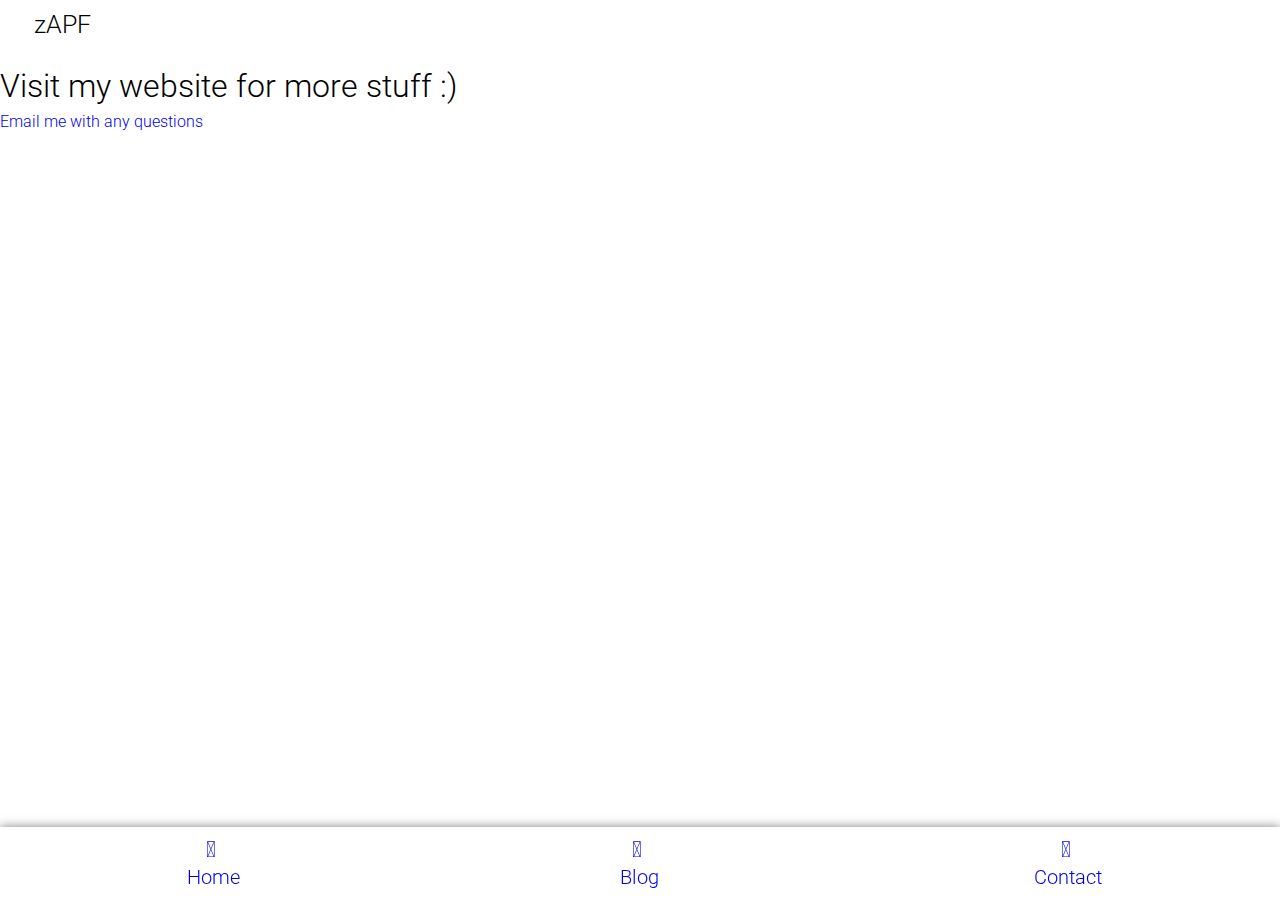
<file: contact.html>
<!DOCTYPE html>
<html>
    <head>
        <meta charset="utf-8" />
        <meta name="format-detection" content="telephone=no" />
        <meta name="viewport" content="user-scalable=no, initial-scale=1, maximum-scale=1, minimum-scale=1, width=device-width, height=device-height" />
        <link rel="stylesheet" type="text/css" href="css/jqm.css" />
        <link rel="stylesheet" type="text/css" href="css/index.css" />
        <title>Contact</title>
    </head>
    <body>
    
		<div id="contact-page" data-role="page">
			<div data-role="header">
				<h1><i class="icon-home"></i> zAPF</h1>
			</div><!-- /#header -->
			
			<div id="contact-content" data-role="content">
				
				
				<h1>Visit my website for more stuff :)</h1>
				<a href="mailto:alex@bachuk.com">Email me with any questions</a>


				
			</div><!-- /#home-page -->
			
			<div id="footer" data-role="footer" data-position="fixed">
				<div data-role="navbar" data-iconpos="top">
					<ul>
						<li><a data-icon="home" href="index.html">Home</a></li>
						<li><a data-icon="home" href="blog.html">Blog</a></li>
						<li><a data-icon="home" class="ui-btn-active" href="contact.html">Contact</a></li>
					</ul>
				</div><!-- /navbar -->
			</div><!-- /#footer -->
        </div><!-- /#page -->
        <script type="text/javascript" src="js/libs/jquery.js"></script>
        <script type="text/javascript" src="js/libs/jqm.js"></script>
        <script type="text/javascript" src="js/libs/handlebars.js"></script>
        <script type="text/javascript" src="js/index.js"></script>
        <script type="text/javascript">
            app.single();
        </script>
    </body>
</html>
</file>
<file: css/index.css>
@import url("http://fonts.googleapis.com/css?family=Roboto:400,100,300,500,700");

a {
	text-decoration: none;
}

.ui-page {
	font-family: "Roboto", sans-serif;
	font-weight: 300;
}

.ui-content {
	padding: 0px;
}

.ui-content .ui-listview-inset, .ui-panel-inner .ui-listview-inset,.ui-content .ui-listview, .ui-panel-inner .ui-listview {
	margin: 0;
}

.ui-header {
	z-index: 9999;
	padding: 7px 15px 7px 25px;
	padding: 0px 0px 0px 0px;
	min-height: 50px;
}

.ui-header.noborder {
	border-bottom: 2px solid transparent !important;
}

.ui-header-fixed {
	top: 0px;
}

.ui-header-fixed .ui-btn-left, .ui-header-fixed .ui-btn-right {
	top: 3px;
}

.ui-header .ui-btn-left, .ui-header .ui-btn-right, .ui-footer .ui-btn-left, .ui-footer .ui-btn-right,.ui-header-fixed.ui-fixed-hidden .ui-btn-right {
	position: fixed;
}

.ui-header.ui-fixed-hidden {
	padding: 7px 15px 7px 25px;
}

.ui-header .ui-title, .ui-footer .ui-title {
	text-align: left;
	margin: 4px 7px 3px 7px;
	margin: 10px 25px 7px 34px;
	font-size: 25px;
	font-weight: 300;
}

.ui-header .ui-btn-inner, .ui-footer .ui-btn-inner, .ui-mini .ui-btn-inner {
	text-decoration: none;
	padding: 9px 3px 3px 0px;
}

.ui-header .ui-btn-inner, .ui-footer .ui-btn-inner{
	font-size: 22px;
}

.ui-header .ui-btn-right .ui-btn-inner {
	min-width: 32px;
}

.ui-footer .ui-navbar {
	box-shadow:  0px 0px 10px rgba(0,0,0,0.5);
}

.ui-navbar ul li:last-child {
	border-right: 0px;
}

.ui-footer {
	z-index: 9999;
	padding: 7px 15px 7px 25px;
	padding: 0px 0px 0px 0px;
	min-height: 50px;
}

.ui-footer .ui-btn-text {
	top: 7px;
	font-size: 20px;
}

.ui-footer.noborder {
	border-bottom: 2px solid transparent !important;
}

.ui-footer-fixed {
	bottom: 0px;
}

.ui-footer-fixed .ui-btn-left, .ui-footer-fixed .ui-btn-right {
	top: 3px;
}

.ui-footer .ui-btn-left, .ui-footer .ui-btn-right, .ui-footer .ui-btn-left, .ui-footer .ui-btn-right,.ui-footer-fixed.ui-fixed-hidden .ui-btn-right {
	position: fixed;
}

.ui-footer.ui-fixed-hidden {
	padding: 7px 15px 7px 25px;
}

.ui-footer .ui-title, .ui-footer .ui-title {
	text-align: left;
	margin: 4px 7px 3px 7px;
	margin: 10px 25px 7px 34px;
	font-size: 25px;
	font-weight: 300;
}

.ui-footer .ui-btn-inner, .ui-mini .ui-btn-inner {
	text-decoration: none;
	padding: 9px 3px 3px 0px;
}

.ui-footer .ui-btn-inner, .ui-footer .ui-btn-inner{
	font-size: 22px;
}

.ui-footer .ui-btn-right .ui-btn-inner {
	min-width: 32px;
}


.ui-li-divider {
	padding: 7px 15px 7px 15px; 
}

.ui-link-inherit {
	font-size: 20px;
	line-height: 25px;
}

.ui-listview .ui-li-icon {
	width: 32px !important;
	height: 32px !important;
	max-width: 32px !important;
	max-height: 32px !important;
	margin-top: -6px !important;
}

img.ui-li-icon {
	width: 32px;
	height: 32px;
	background-position: center center;
	background-repeat: no-repeat;
}

.ui-li-has-icon .ui-btn-inner a.ui-link-inherit, .ui-li-static.ui-li-has-icon {
	padding-left: 45px;
}

.ui-btn {
	-webkit-transition: background 0.2s, color 0.2s;
	-moz-transition: background 0.2s, color 0.2s;
	-o-transition: background 0.2s, color 0.2s;
	-ms-transition: background 0.2s, color 0.2s;
	transition: background 0.2s, color 0.2s;
}

.ui-li-heading {
	font-weight: 300;
	font-size: 18px;	
	white-space:normal;
}

.ui-li-desc {
	font-weight: 300;
	font-size: 16px;
	white-space:normal;
}

.ui-listview-filter {
	margin: auto;
}

.ui-listview-filter .ui-input-search {
	margin: auto;
}

.ui-li-thumb {
	left: 15px;
	top: 25px;
	max-width: 70px;
	max-height: 115px;
}

.ui-li-has-thumb {
	min-height: 115px;
}

.ui-li-has-thumb .ui-link-inherit,.ui-li-has-thumb .ui-btn-inner.ui-li {
	border-bottom: 0px !important; 
}

.ui-loader-textonly {
	color: #FFFFFF;
	position: fixed;
	top: 100%;
	left: 0px;
	width: 100%;
	background-color: #020202;	
}
.ui-loader h1 {
	font-family: "Roboto", sans-serif;
	font-weight: 300;
	text-transform: uppercase;
}

.ui-loader-textonly.ui-loader-verbose {
	margin-left: 0px;
}

.ui-li-desc img {
	max-width: 100%;
	display: block;
	padding-top: 7px;
	padding-bottom: 7px;
}

.ui-collapsible-content {
	padding: 0px;
}

.ui-collapsible-heading-toggle .ui-btn-text {
	font-weight: 300;
	font-size: 22px;
}

.ui-grid-b.fixed,.ui-grid-a.fixed {
	display: none;
}

.ui-content h1,.ui-content h2,.ui-content h3,.ui-content h4,.ui-content h5,.ui-content h6,.ui-content p {
	font-weight: 300;
	margin: 7px 0px 7px 0px;
}

.ui-collapsible h1.ui-collapsible-heading, .ui-collapsible h2.ui-collapsible-heading, .ui-collapsible h3.ui-collapsible-heading, .ui-collapsible h4.ui-collapsible-heading, .ui-collapsible h5.ui-collapsible-heading, .ui-collapsible h6.ui-collapsible-heading {
	padding-left: 0px;
	margin: auto;
}

.ui-content th {
	font-weight: 300;
}

.ui-popup-container.ui-popup-active {
	z-index: 99999;	
}

.ui-dialog-contain .ui-content,.ui-popup .ui-content {
	padding: 15px 15px 0px 15px;
}

.ui-dialog-contain .ui-title,.ui-popup .ui-title {
	font-size: 22px;
}

.ui-popup .ui-content p {
	padding: 15px;
}

.ui-popup h1.ui-title {
	padding: 0px;
}

.ui-popup-screen.in {
	opacity: 1;
}
.ui-popup-screen {
	background-color: rgba(0,0,0,0.8);
}

.ui-panel-inner {
	padding: 0px;
}

.ui-input-search {
	padding: 3px 15px 3px 45px;
}

.ui-body-b .ui-input-search input {
	display: inline-block;
	width: 90%;
	padding-left: 7px;
}

.ui-selectmenu .ui-header a,.ui-dialog-contain .ui-header a {
	display: none;
}

div.inset {
	padding: 0px 15px 0px 15px;
}

.ui-listview-filter {
	position: relative;
}


.ui-slider-handle {
	border-radius: 50%;
	-webkit-transition: border 0.5s, background 0.5s;
	-moz-transition: border 0.5s, background 0.5s;
	-o-transition: border 0.5s, background 0.5s;
	-ms-transition: border 0.5s, background 0.5s;
	transition: border 0.5s, background 0.5s;
}


.ui-slider-handle.ui-btn {
	background-color: transparent !important;
}

.ui-slider-track .ui-btn.ui-slider-handle {
	width: 16px;
	height: 16px;
	border-radius: 50%;
	margin: -19px 0 0 -25px;
}


.ui-slider-track .ui-btn.ui-slider-handle.ui-focus {
	width: 16px;
	height: 16px;
	border-radius: 50%;
	margin: -19px 0 0 -25px;
	background-color: transparent;
}

.ui-slider-track {
	height: 2px;
	margin: 7px 0px 0px 45px;
	border-top: 0px !important;
	border-bottom: 0px !important;
	box-shadow: none !important;
}

.ui-rangeslider .ui-rangeslider-sliders .ui-slider-track {
	border-width: 0px !important;
}

.ui-rangeslider label:first-child {
	display: block;
}

.ui-slider-inneroffset .ui-slider-handle {
	border-radius: 0px;
	padding: 0px;
	margin: 0px;
	border: 0px !important;
}

.ui-slider-label {
	border-top: 0px !important;
}

.ui-checkbox input,.ui-radio input {
	display: block;
	width: 1px;
	height: 1px;
	overflow: hidden;
	opacity: 0.01;
}

.ui-li .ui-btn-text a.ui-link-inherit {
	text-overflow: clip;
	white-space: normal;	
}


@-webkit-keyframes messagepop {
	0% {
		-webkit-transform: scale(1,1);
	}
	50% {
		-webkit-transform: scale(1.4,1.4);
	}
	100% {
		-webkit-transform: scale(1,1);
	}
}
@-moz-keyframes messagepop {
	0% {
		-moz-transform: scale(1,1);
	}
	50% {
		-moz-transform: scale(1.4,1.4);
	}
	100% {
		-moz-transform: scale(1,1);
	}
}
@-o-keyframes messagepop {
	0% {
		-o-transform: scale(1,1);
	}
	50% {
		-o-transform: scale(1.4,1.4);
	}
	100% {
		-o-transform: scale(1,1);
	}
}
@-ms-keyframes messagepop {
	0% {
		-ms-transform: scale(1,1);
	}
	50% {
		-ms-transform: scale(1.4,1.4);
	}
	100% {
		-ms-transform: scale(1,1);
	}
}
@keyframes messagepop {
	0% {
		transform: scale(1,1);
	}
	50% {
		transform: scale(1.4,1.4);
	}
	100% {
		transform: scale(1,1);
	}
}
.message {
	clear: both;
	padding: 7px 7px 7px 75px;
	min-height: 45px;
	margin: 7px 0px 7px 0px;
	text-shadow: 1px 1px 1px rgba(0,0,0,0.2);
	position: relative;
}

.message i {
	display: block;
	position: absolute;
	left: 7px;
	top: 7px;
	height: 100%;
	font-size: 45px;
	line-height: 45px;
	width: 65px;
	text-align: center;
	-webkit-animation: messagepop 1s 2;
	-moz-animation: messagepop 1s 2;
	-o-animation: messagepop 1s 2;
	-ms-animation: messagepop 1s 2;
	animation: messagepop 1s 2;
	animation-delay: 1s;
	-webkit-animation-delay: 1s;
	-moz-animation-delay: 1s;
	-o-animation-delay: 1s;
	-ms-animation-delay: 1s;
}


pre {
	word-wrap:break-word;
}

.simpleList {
	padding: 0px;
	margin: 0px;
}

.simpleList li {
	list-style-type: none;
	margin: auto;
	padding: 7px 0px 7px 0px;
	border-bottom: 1px solid rgba(0,0,0,0.2);
}


.ui-body-b form .ui-btn-down-b, .ui-body-b form .ui-mini.ui-checkbox-on, .ui-body-b form .ui-mini.ui-radio-o {
	-webkit-transition: box-shadow 0.5s, text-shadow 0.5s, border 0.5s;
	-moz-transition: box-shadow 0.5s, text-shadow 0.5s, border 0.5s;
	-ms-transition: box-shadow 0.5s, text-shadow 0.5s, border 0.5s;
	-o-transition: box-shadow 0.5s, text-shadow 0.5s, border 0.5s;
	transition: box-shadow 0.5s, text-shadow 0.5s, border 0.5s;
	box-shadow: none;
}

.ui-header .ui-btn-left, .ui-footer .ui-btn-left, .ui-footer .ui-btn-right, .ui-header-fixed.ui-fixed-hidden .ui-btn-right {
	position: absolute;
	width: 23px;
}

.ui-header .ui-btn-right {
	position: absolute;
	width: 23px;
}

.ui-footer .ui-btn-icon-top .ui-icon { top: 10px; }

@media (min-width: 28em) {
	.ui-rangeslider label:first-child {
		display: block;
		float: left;
		width: 20%;
	}
}


@media all and (min-width: 768px){
	.showastabs.ui-listview {
	
	}
	
	.showastabs.ui-listview .ui-li.ui-btn {
	    width: auto;
	    height: auto;
		display: inline-block;
		margin: auto;
	}

	.showastabs.center {
		text-align: center;
	}
	
	.showastabs.nobg.ui-listview {
		background: transparent !important;
		border-bottom: 0px solid #FFFFFF !important;
	}

	.showastabs.ui-listview .ui-btn-inner.ui-li {
		border-bottom: 0px;
	}

	.ui-grid-b.fixed,.ui-grid-a.fixed {
		display: block;
		position: fixed;
		left: 0px;
		top: 110px;
		bottom: 0px;
		width: 100%;
		overflow: hidden;
	}

	.ui-grid-b .ui-block-a,.ui-grid-b .ui-block-b,.ui-grid-b .ui-block-c,.ui-grid-a .ui-block-a,.ui-grid-a .ui-block-b {
		position: relative;
	}
	
	.ui-grid-b.fixed .scroll-v,.ui-grid-a.fixed .scroll-v {
		overflow: hidden;
		overflow-y: auto;
		-webkit-overflow-scrolling: touch;

	}

	.nativeDroidCards > li {
		display: inline-block;
		float: left;
		margin: 1%;
		width: 43%;
	}
	
	.nativeDroidCards > li:nth-child(2n+1) {
		clear: both;
	}


}




/*
 * FontAwesome adjustments for jQM
 */

.ui-icon-glass:before{content:"\f000";}.ui-icon-music:before{content:"\f001";}.ui-icon-envelope-alt:before{content:"\f0e0";}.ui-icon-heart:before{content:"\f004";}.ui-icon-star:before{content:"\f005";}.ui-icon-star-empty:before{content:"\f006";}.ui-icon-user:before{content:"\f007";}.ui-icon-film:before{content:"\f008";}.ui-icon-th:before{content:"\f00a";}.ui-icon-th-list:before{content:"\f00b";}.ui-icon-zoom-in:before{content:"\f00e";}.ui-icon-zoom-out:before{content:"\f010";}.ui-icon-signal:before{content:"\f012";}.ui-icon-trash:before{content:"\f014";}.ui-icon-home:before{content:"\f015";}.ui-icon-time:before{content:"\f017";}.ui-icon-road:before{content:"\f018";}.ui-icon-download-alt:before{content:"\f019";}.ui-icon-download:before{content:"\f01a";}.ui-icon-upload:before{content:"\f01b";}.ui-icon-inbox:before{content:"\f01c";}.ui-icon-play-circle:before{content:"\f01d";}.ui-icon-refresh:before{content:"\f021";}.ui-icon-list-alt:before{content:"\f022";}.ui-icon-lock:before{content:"\f023";}.ui-icon-flag:before{content:"\f024";}.ui-icon-headphones:before{content:"\f025";}.ui-icon-volume-off:before{content:"\f026";}.ui-icon-volume-down:before{content:"\f027";}.ui-icon-volume-up:before{content:"\f028";}.ui-icon-qrcode:before{content:"\f029";}.ui-icon-barcode:before{content:"\f02a";}.ui-icon-tag:before{content:"\f02b";}.ui-icon-tags:before{content:"\f02c";}.ui-icon-book:before{content:"\f02d";}.ui-icon-bookmark:before{content:"\f02e";}.ui-icon-print:before{content:"\f02f";}.ui-icon-camera:before{content:"\f030";}.ui-icon-font:before{content:"\f031";}.ui-icon-bold:before{content:"\f032";}.ui-icon-italic:before{content:"\f033";}.ui-icon-text-height:before{content:"\f034";}.ui-icon-text-width:before{content:"\f035";}.ui-icon-align-left:before{content:"\f036";}.ui-icon-align-center:before{content:"\f037";}.ui-icon-align-right:before{content:"\f038";}.ui-icon-align-justify:before{content:"\f039";}.ui-icon-list:before{content:"\f03a";}.ui-icon-indent-left:before{content:"\f03b";}.ui-icon-indent-right:before{content:"\f03c";}.ui-icon-facetime-video:before{content:"\f03d";}.ui-icon-picture:before{content:"\f03e";}.ui-icon-pencil:before{content:"\f040";}.ui-icon-map-marker:before{content:"\f041";}.ui-icon-adjust:before{content:"\f042";}.ui-icon-tint:before{content:"\f043";}.ui-icon-edit:before{content:"\f044";}.ui-icon-share:before{content:"\f045";}.ui-icon-move:before{content:"\f047";}.ui-icon-step-backward:before{content:"\f048";}.ui-icon-fast-backward:before{content:"\f049";}.ui-icon-play:before{content:"\f04b";}.ui-icon-pause:before{content:"\f04c";}.ui-icon-stop:before{content:"\f04d";}.ui-icon-forward:before{content:"\f04e";}.ui-icon-fast-forward:before{content:"\f050";}.ui-icon-step-forward:before{content:"\f051";}.ui-icon-eject:before{content:"\f052";}.ui-icon-chevron-left:before{content:"\f053";}.ui-icon-chevron-right:before{content:"\f054";}.ui-icon-plus-sign:before{content:"\f055";}.ui-icon-minus-sign:before{content:"\f056";}.ui-icon-remove-sign:before{content:"\f057";}.ui-icon-ok-sign:before{content:"\f058";}.ui-icon-question-sign:before{content:"\f059";}.ui-icon-screenshot:before{content:"\f05b";}.ui-icon-remove-circle:before{content:"\f05c";}.ui-icon-ban-circle:before{content:"\f05e";}.ui-icon-arrow-left:before{content:"\f060";}.ui-icon-arrow-right:before{content:"\f061";}.ui-icon-arrow-up:before{content:"\f062";}.ui-icon-arrow-down:before{content:"\f063";}.ui-icon-resize-full:before{content:"\f065";}.ui-icon-resize-small:before{content:"\f066";}.ui-icon-plus:before{content:"\f067";}.ui-icon-minus:before{content:"\f068";}.ui-icon-asterisk:before{content:"\f069";}.ui-icon-exclamation-sign:before{content:"\f06a";}.ui-icon-gift:before{content:"\f06b";}.ui-icon-leaf:before{content:"\f06c";}.ui-icon-fire:before{content:"\f06d";}.ui-icon-eye-open:before{content:"\f06e";}.ui-icon-eye-close:before{content:"\f070";}.ui-icon-plane:before{content:"\f072";}.ui-icon-calendar:before{content:"\f073";}.ui-icon-random:before{content:"\f074";}.ui-icon-comment:before{content:"\f075";}.ui-icon-magnet:before{content:"\f076";}.ui-icon-chevron-up:before{content:"\f077";}.ui-icon-chevron-down:before{content:"\f078";}.ui-icon-retweet:before{content:"\f079";}.ui-icon-shopping-cart:before{content:"\f07a";}.ui-icon-folder-close:before{content:"\f07b";}.ui-icon-folder-open:before{content:"\f07c";}.ui-icon-resize-vertical:before{content:"\f07d";}.ui-icon-resize-horizontal:before{content:"\f07e";}.ui-icon-bar-chart:before{content:"\f080";}.ui-icon-twitter-sign:before{content:"\f081";}.ui-icon-facebook-sign:before{content:"\f082";}.ui-icon-camera-retro:before{content:"\f083";}.ui-icon-key:before{content:"\f084";}.ui-icon-cogs:before{content:"\f085";}.ui-icon-comments:before{content:"\f086";}.ui-icon-star-half:before{content:"\f089";}.ui-icon-heart-empty:before{content:"\f08a";}.ui-icon-signout:before{content:"\f08b";}.ui-icon-linkedin-sign:before{content:"\f08c";}.ui-icon-pushpin:before{content:"\f08d";}.ui-icon-external-link:before{content:"\f08e";}.ui-icon-signin:before{content:"\f090";}.ui-icon-trophy:before{content:"\f091";}.ui-icon-github-sign:before{content:"\f092";}.ui-icon-upload-alt:before{content:"\f093";}.ui-icon-lemon:before{content:"\f094";}.ui-icon-phone:before{content:"\f095";}.ui-icon-bookmark-empty:before{content:"\f097";}.ui-icon-phone-sign:before{content:"\f098";}.ui-icon-twitter:before{content:"\f099";}.ui-icon-facebook:before{content:"\f09a";}.ui-icon-github:before{content:"\f09b";}.ui-icon-unlock:before{content:"\f09c";}.ui-icon-credit-card:before{content:"\f09d";}.ui-icon-rss:before{content:"\f09e";}.ui-icon-hdd:before{content:"\f0a0";}.ui-icon-bullhorn:before{content:"\f0a1";}.ui-icon-bell:before{content:"\f0a2";}.ui-icon-certificate:before{content:"\f0a3";}.ui-icon-hand-right:before{content:"\f0a4";}.ui-icon-hand-left:before{content:"\f0a5";}.ui-icon-hand-up:before{content:"\f0a6";}.ui-icon-hand-down:before{content:"\f0a7";}.ui-icon-circle-arrow-left:before{content:"\f0a8";}.ui-icon-circle-arrow-right:before{content:"\f0a9";}.ui-icon-circle-arrow-up:before{content:"\f0aa";}.ui-icon-circle-arrow-down:before{content:"\f0ab";}.ui-icon-globe:before{content:"\f0ac";}.ui-icon-wrench:before{content:"\f0ad";}.ui-icon-tasks:before{content:"\f0ae";}.ui-icon-filter:before{content:"\f0b0";}.ui-icon-briefcase:before{content:"\f0b1";}.ui-icon-fullscreen:before{content:"\f0b2";}.ui-icon-group:before{content:"\f0c0";}.ui-icon-link:before{content:"\f0c1";}.ui-icon-cloud:before{content:"\f0c2";}.ui-icon-beaker:before{content:"\f0c3";}.ui-icon-cut:before{content:"\f0c4";}.ui-icon-copy:before{content:"\f0c5";}.ui-icon-save:before{content:"\f0c7";}.ui-icon-sign-blank:before{content:"\f0c8";}.ui-icon-reorder:before{content:"\f0c9";}.ui-icon-list-ul:before{content:"\f0ca";}.ui-icon-list-ol:before{content:"\f0cb";}.ui-icon-strikethrough:before{content:"\f0cc";}.ui-icon-underline:before{content:"\f0cd";}.ui-icon-table:before{content:"\f0ce";}.ui-icon-magic:before{content:"\f0d0";}.ui-icon-truck:before{content:"\f0d1";}.ui-icon-pinterest:before{content:"\f0d2";}.ui-icon-pinterest-sign:before{content:"\f0d3";}.ui-icon-google-plus-sign:before{content:"\f0d4";}.ui-icon-google-plus:before{content:"\f0d5";}.ui-icon-money:before{content:"\f0d6";}.ui-icon-caret-down:before{content:"\f0d7";}.ui-icon-caret-up:before{content:"\f0d8";}.ui-icon-caret-left:before{content:"\f0d9";}.ui-icon-caret-right:before{content:"\f0da";}.ui-icon-columns:before{content:"\f0db";}.ui-icon-sort:before{content:"\f0dc";}.ui-icon-sort-down:before{content:"\f0dd";}.ui-icon-sort-up:before{content:"\f0de";}.ui-icon-envelope:before{content:"\f003";}.ui-icon-linkedin:before{content:"\f0e1";}.ui-icon-legal:before{content:"\f0e3";}.ui-icon-dashboard:before{content:"\f0e4";}.ui-icon-comment-alt:before{content:"\f0e5";}.ui-icon-comments-alt:before{content:"\f0e6";}.ui-icon-bolt:before{content:"\f0e7";}.ui-icon-sitemap:before{content:"\f0e8";}.ui-icon-umbrella:before{content:"\f0e9";}.ui-icon-paste:before{content:"\f0ea";}.ui-icon-lightbulb:before{content:"\f0eb";}.ui-icon-exchange:before{content:"\f0ec";}.ui-icon-cloud-download:before{content:"\f0ed";}.ui-icon-cloud-upload:before{content:"\f0ee";}.ui-icon-user-md:before{content:"\f0f0";}.ui-icon-stethoscope:before{content:"\f0f1";}.ui-icon-suitcase:before{content:"\f0f2";}.ui-icon-bell-alt:before{content:"\f0f3";}.ui-icon-coffee:before{content:"\f0f4";}.ui-icon-food:before{content:"\f0f5";}.ui-icon-building:before{content:"\f0f7";}.ui-icon-hospital:before{content:"\f0f8";}.ui-icon-ambulance:before{content:"\f0f9";}.ui-icon-medkit:before{content:"\f0fa";}.ui-icon-fighter-jet:before{content:"\f0fb";}.ui-icon-beer:before{content:"\f0fc";}.ui-icon-h-sign:before{content:"\f0fd";}.ui-icon-plus-sign-alt:before{content:"\f0fe";}.ui-icon-double-angle-left:before{content:"\f100";}.ui-icon-double-angle-right:before{content:"\f101";}.ui-icon-double-angle-up:before{content:"\f102";}.ui-icon-double-angle-down:before{content:"\f103";}.ui-icon-desktop:before{content:"\f108";}.ui-icon-laptop:before{content:"\f109";}.ui-icon-tablet:before{content:"\f10a";}.ui-icon-mobile-phone:before{content:"\f10b";}.ui-icon-quote-left:before{content:"\f10d";}.ui-icon-quote-right:before{content:"\f10e";}.ui-icon-spinner:before{content:"\f110";}.ui-icon-circle:before{content:"\f111";}.ui-icon-github-alt:before{content:"\f113";}.ui-icon-folder-close-alt:before{content:"\f114";}.ui-icon-folder-open-alt:before{content:"\f115";}.ui-icon-expand-alt:before{content:"\f116";}.ui-icon-collapse-alt:before{content:"\f117";}.ui-icon-smile:before{content:"\f118";}.ui-icon-frown:before{content:"\f119";}.ui-icon-meh:before{content:"\f11a";}.ui-icon-gamepad:before{content:"\f11b";}.ui-icon-keyboard:before{content:"\f11c";}.ui-icon-flag-alt:before{content:"\f11d";}.ui-icon-flag-checkered:before{content:"\f11e";}.ui-icon-terminal:before{content:"\f120";}.ui-icon-code:before{content:"\f121";}.ui-icon-star-half-full:before,.ui-icon-star-half-empty:before{content:"\f123";}.ui-icon-location-arrow:before{content:"\f124";}.ui-icon-crop:before{content:"\f125";}.ui-icon-code-fork:before{content:"\f126";}.ui-icon-unlink:before{content:"\f127";}.ui-icon-question:before{content:"\f128";}.ui-icon-exclamation:before{content:"\f12a";}.ui-icon-superscript:before{content:"\f12b";}.ui-icon-subscript:before{content:"\f12c";}.ui-icon-eraser:before{content:"\f12d";}.ui-icon-puzzle-piece:before{content:"\f12e";}.ui-icon-microphone:before{content:"\f130";}.ui-icon-microphone-off:before{content:"\f131";}.ui-icon-shield:before{content:"\f132";}.ui-icon-calendar-empty:before{content:"\f133";}.ui-icon-fire-extinguisher:before{content:"\f134";}.ui-icon-rocket:before{content:"\f135";}.ui-icon-maxcdn:before{content:"\f136";}.ui-icon-chevron-sign-left:before{content:"\f137";}.ui-icon-chevron-sign-right:before{content:"\f138";}.ui-icon-chevron-sign-up:before{content:"\f139";}.ui-icon-chevron-sign-down:before{content:"\f13a";}.ui-icon-html5:before{content:"\f13b";}.ui-icon-css3:before{content:"\f13c";}.ui-icon-anchor:before{content:"\f13d";}.ui-icon-unlock-alt:before{content:"\f13e";}.ui-icon-bullseye:before{content:"\f140";}.ui-icon-ellipsis-horizontal:before{content:"\f141";}.ui-icon-ellipsis-vertical:before{content:"\f142";}.ui-icon-rss-sign:before{content:"\f143";}.ui-icon-play-sign:before{content:"\f144";}.ui-icon-ticket:before{content:"\f145";}.ui-icon-minus-sign-alt:before{content:"\f146";}.ui-icon-check-minus:before{content:"\f147";}.ui-icon-level-up:before{content:"\f148";}.ui-icon-level-down:before{content:"\f149";}.ui-icon-check-sign:before{content:"\f14a";}.ui-icon-edit-sign:before{content:"\f14b";}.ui-icon-external-link-sign:before{content:"\f14c";}.ui-icon-share-sign:before{content:"\f14d";}.ui-icon-compass:before{content:"\f14e";}.ui-icon-collapse:before{content:"\f150";}.ui-icon-collapse-top:before{content:"\f151";}.ui-icon-expand:before{content:"\f152";}.ui-icon-euro:before,.ui-icon-eur:before{content:"\f153";}.ui-icon-gbp:before{content:"\f154";}.ui-icon-dollar:before,.ui-icon-usd:before{content:"\f155";}.ui-icon-rupee:before,.ui-icon-inr:before{content:"\f156";}.ui-icon-yen:before,.ui-icon-jpy:before{content:"\f157";}.ui-icon-renminbi:before,.ui-icon-cny:before{content:"\f158";}.ui-icon-won:before,.ui-icon-krw:before{content:"\f159";}.ui-icon-bitcoin:before,.ui-icon-btc:before{content:"\f15a";}.ui-icon-file:before{content:"\f016";}.ui-icon-file-text:before{content:"\f15c";}.ui-icon-sort-by-alphabet:before{content:"\f15d";}.ui-icon-sort-by-alphabet-alt:before{content:"\f15e";}.ui-icon-sort-by-attributes:before{content:"\f160";}.ui-icon-sort-by-attributes-alt:before{content:"\f161";}.ui-icon-sort-by-order:before{content:"\f162";}.ui-icon-sort-by-order-alt:before{content:"\f163";}.ui-icon-youtube-sign:before{content:"\f166";}.ui-icon-youtube:before{content:"\f167";}.ui-icon-xing:before{content:"\f168";}.ui-icon-xing-sign:before{content:"\f169";}.ui-icon-youtube-play:before{content:"\f16a";}.ui-icon-dropbox:before{content:"\f16b";}.ui-icon-stackexchange:before{content:"\f16c";}.ui-icon-instagram:before{content:"\f16d";}.ui-icon-flickr:before{content:"\f16e";}.ui-icon-adn:before{content:"\f170";}.ui-icon-bitbucket:before{content:"\f171";}.ui-icon-bitbucket-sign:before{content:"\f172";}.ui-icon-tumblr:before{content:"\f173";}.ui-icon-tumblr-sign:before{content:"\f174";}.ui-icon-long-arrow-down:before{content:"\f175";}.ui-icon-long-arrow-up:before{content:"\f176";}.ui-icon-long-arrow-left:before{content:"\f177";}.ui-icon-long-arrow-right:before{content:"\f178";}.ui-icon-apple:before{content:"\f179";}.ui-icon-windows:before{content:"\f17a";}.ui-icon-android:before{content:"\f17b";}.ui-icon-linux:before{content:"\f17c";}.ui-icon-dribble:before{content:"\f17d";}.ui-icon-skype:before{content:"\f17e";}.ui-icon-foursquare:before{content:"\f180";}.ui-icon-trello:before{content:"\f181";}.ui-icon-female:before{content:"\f182";}.ui-icon-male:before{content:"\f183";}.ui-icon-gittip:before{content:"\f184";}.ui-icon-sun:before{content:"\f185";}.ui-icon-moon:before{content:"\f186";}.ui-icon-archive:before{content:"\f187";}.ui-icon-bug:before{content:"\f188";}.ui-icon-vk:before{content:"\f189";}.ui-icon-weibo:before{content:"\f18a";}.ui-icon-renren:before{content:"\f18b";}.ui-icon-checkbox-on:before{content:"\f046";}.ui-icon-loading:before{content:"\f110";width:auto;height:auto;}.ui-icon-search:before,.ui-icon-search:before,.ui-input-search:before,.ui-input-search,.ui-icon-search:before{content:"\f002";}.ui-icon-th-large:before,.ui-icon-grid:before{content:"\f009";}.ui-icon-ok:before,.ui-icon-check:before{content:"\f00c";}.ui-icon-remove:before,.ui-icon-delete:before{content:"\f00d";}.ui-icon-power-off:before,.ui-icon-off:before,.ui-icon-off:before{content:"\f011";}.ui-icon-cog:before,.ui-icon-gear:before{content:"\f013";}.ui-icon-file-alt:before,.ui-icon-file-text-alt:before{content:"\f0f6";}.ui-icon-rotate-right:before,.ui-icon-repeat:before,.ui-icon-repeat:before{content:"\f01e";}.ui-icon-backward:before,.ui-icon-back:before{content:"\f04a";}.ui-icon-info-sign:before,.ui-icon-info:before{content:"\f05a";}.ui-icon-ok-circle:before,.ui-icon-radio-on:before{content:"\f05d";}.ui-icon-mail-forward:before,.ui-icon-share-alt:before,.ui-icon-share-alt:before{content:"\f064";}.ui-icon-warning-sign:before,.ui-icon-alert:before{content:"\f071";}.ui-icon-thumbs-up-alt:before,.ui-icon-thumbs-up:before{content:"\f087";}.ui-icon-thumbs-down-alt:before,.ui-icon-thumbs-down:before{content:"\f088";}.ui-icon-unchecked:before,.ui-icon-check-empty:before,.ui-icon-check-empty:before,.ui-icon-checkbox-off:before{content:"\f096";}.ui-icon-paperclip:before,.ui-icon-paper-clip:before,.ui-icon-paper-clip:before{content:"\f0c6";}.ui-icon-rotate-left:before,.ui-icon-undo:before,.ui-icon-undo:before{content:"\f0e2";}.ui-icon-angle-left:before,.ui-icon-arrow-l:before{content:"\f104";}.ui-icon-angle-right:before,.ui-icon-arrow-r:before{content:"\f105";}.ui-icon-angle-up:before,.ui-icon-arrow-u:before{content:"\f106";}.ui-icon-angle-down:before,.ui-icon-arrow-d:before{content:"\f107";}.ui-icon-circle-blank:before,.ui-icon-radio-off:before{content:"\f10c";}.ui-icon-mail-reply:before,.ui-icon-reply:before,.ui-icon-reply:before{content:"\f112";}.ui-icon-reply-all:before,.ui-icon-mail-reply-all:before{content:"\f122";}

.ui-loader .ui-icon {  margin-left: -25px;	margin-top: -25px;	width: 50px;	height: 50px;	border-radius: 50%;	border: 1px solid;	-webkit-animation: loadingRotation 1s infinite linear;-moz-animation: loadingRotation 1s infinite linear;-ms-animation: loadingRotation 1s infinite linear; }
.ui-slider-inneroffset .ui-slider-handle .ui-btn-inner { opacity: 0.8; border-radius: 3px; font-family:FontAwesome;font-weight:normal;font-style:normal;text-decoration:inherit;-webkit-font-smoothing:antialiased;}
.ui-slider-inneroffset .ui-slider-handle .ui-btn-inner:before{content:"\f02a"; opacity: 0.2; font-size: 26px; text-align: center;}

/*
 * Various GUI Elements 
 * 
 */

@-webkit-keyframes slideImagesIn {
	0% {
		opacity: 0;
		-webkit-transform: scale(.6,.6);
	}
	50% {
		-webkit-transform: scale(1.6,1.6);
	}	
	100% {
		opacity: 1;
		-webkit-transform: scale(1.0,1.0);
	}
}


@-moz-keyframes slideImagesIn {
	0% {
		opacity: 0;
		-moz-transform: scale(.6,.6);
	}
	50% {
		-moz-transform: scale(1.6,1.6);
	}	
	100% {
		opacity: 1;
		-moz-transform: scale(1.0,1.0);
	}
}

@-webkit-keyframes slideFromLeft {
	0% {
		left: -100%;
		-webkit-transform: scale(0.3,0.3) rotateY(-45deg);
	}
	100% {
		left: 0px;
		-webkit-transform: scale(1,1) rotateY(0deg);
	}
}


@-webkit-keyframes slideFromRight {
	0% {
		left: 100%;
		-webkit-transform: scale(0.3,0.3) rotateY(45deg);
	}
	100% {
		left: 0px;
		-webkit-transform: scale(1,1) rotateY(0deg);
	}
}


@-moz-keyframes slideFromLeft {
	0% {
		left: -100%;
		-moz-transform: scale(0.3,0.3) rotateY(-45deg);
	}
	100% {
		left: 0px;
		-moz-transform: scale(1,1) rotateY(0deg);
	}
}


@-moz-keyframes slideFromRight {
	0% {
		left: 100%;
		-moz-transform: scale(0.3,0.3) rotateY(45deg);
	}
	100% {
		left: 0px;
		-moz-transform: scale(1,1) rotateY(0deg);
	}
}


@keyframes slideFromLeft {
	0% {
		left: -100%;
		-webkit-transform: scale(0.3,0.3) rotateY(-45deg);
		-moz-transform: scale(0.3,0.3) rotateY(-45deg);
		-o-transform: scale(0.3,0.3) rotateY(-45deg);
		-ms-transform: scale(0.3,0.3) rotateY(-45deg);
		transform: scale(0.3,0.3) rotateY(-45deg);
	}
	100% {
		left: 0px;
		-webkit-transform: scale(1,1) rotateY(0deg);
		-moz-transform: scale(1,1) rotateY(0deg);
		-o-transform: scale(1,1) rotateY(0deg);
		-ms-transform: scale(1,1) rotateY(0deg);
		transform: scale(1,1) rotateY(0deg);
	}
}


@keyframes slideFromRight {
	0% {
		left: 100%;
		-webkit-transform: scale(0.3,0.3) rotateY(45deg);
		-moz-transform: scale(0.3,0.3) rotateY(45deg);
		-o-transform: scale(0.3,0.3) rotateY(45deg);
		-ms-transform: scale(0.3,0.3) rotateY(45deg);
		transform: scale(0.3,0.3) rotateY(45deg);
	}
	100% {
		left: 0px;
		-webkit-transform: scale(1,1) rotateY(0deg);
		-moz-transform: scale(1,1) rotateY(0deg);
		-o-transform: scale(1,1) rotateY(0deg);
		-ms-transform: scale(1,1) rotateY(0deg);
		transform: scale(1,1) rotateY(0deg);
	}
}

.delayedFadeIn {
	overflow: hidden;
	position: relative;
	perspective: 500;
	-webkit-perspective: 500;
}

.delayedFadeIn li {
	opacity: 1;
	overflow: hidden;
	top: 0px;
	left: 0px;
	position: relative;
	-webkit-animation: slideFromLeft 1s 1;
	-moz-animation: slideFromLeft 1s 1;
	animation: slideFromLeft 1s 1;
}


progress {
	height: 2px;
	width: 100%;
	margin: 3px 0px 3px 0px;
	display: block;
	-webkit-appearance: none;
	-moz-appearance: none;
	border: none;
	border-radius: 50%;
}

progress::-webkit-progress-bar {
	padding: 0px;
}

progress::-webkit-progress-value {
	border-radius: 5px;
	-webkit-transition: all 0s;
	-moz-transition: all 0s;
	-o-transition: all 0s;
	-ms-transition: all 0s;
	transition: all 0s;
}

progress::-moz-progress-bar  {
	padding: 0px;
	border-radius: 5px;
	-webkit-transition: all 0s;
	-moz-transition: all 0s;
	-o-transition: all 0s;
	-ms-transition: all 0s;
	transition: all 0s;
}

progress  {
	border-radius: 5px;
	-webkit-transition: all 0s;
	-moz-transition: all 0s;
	-o-transition: all 0s;
	-ms-transition: all 0s;
	transition: all 0s;
}

.nativeDroidProgress {
	position: fixed;
	top: 49px;
	left: 0px;
	z-index: 99999;
}

.nativeDroidProgress[data-animation-time="0"]::-webkit-progress-value {	-webkit-transition: all 0s !important;	}

.nativeDroidProgress[data-animation-time="0"]::-moz-progress-value {	-moz-transition: all 0s !important;	}

.nativeDroidCards {
	list-style: none;
	padding: 12px 0px 0px 0px;
	margin: 0px 0px 0px 0px;
	perspective: 500;
	-webkit-perspective: 500;
}

.nativeDroidCards > li {
	padding: 10px;
	margin: 12px;
	display: block;
	opacity: 1;
	top: 0px;
	left: -100%;
	position: relative;
	-webkit-animation: slideFromLeft 1.5s 1;
	-webkit-animation-fill-mode: forwards;
	-moz-animation: slideFromLeft 1.5s 1;
	-moz-animation-fill-mode: forwards;
	animation: slideFromLeft 1.5s 1;
	animation-fill-mode: forwards;
}

.nativeDroidCards > li:nth-child(even) {
	-webkit-animation: slideFromRight 1.5s 1;
	-webkit-animation-fill-mode: forwards;
	-moz-animation: slideFromRight 1.5s 1;
	-moz-animation-fill-mode: forwards;
	animation: slideFromRight 1.5s 1;
	animation-fill-mode: forwards;
}

.nativeDroidCards > li:nth-child(1) { -webkit-animation-delay: 0.5s; -moz-animation-delay: 0.5s;  -o-animation-delay: 0.5s; -ms-animation-delay: 0.5s; animation-delay: 0.5s;}
.nativeDroidCards > li:nth-child(2) { -webkit-animation-delay: 1s;  -moz-animation-delay: 1s;  }
.nativeDroidCards > li:nth-child(3) { -webkit-animation-delay: 1.5s;  -moz-animation-delay: 1.5s;  }
.nativeDroidCards > li:nth-child(4) { -webkit-animation-delay: 2.0s;  -moz-animation-delay: 2.0s;  }
.nativeDroidCards > li:nth-child(5) { -webkit-animation-delay: 2.5s;  -moz-animation-delay: 2.5s;  }
.nativeDroidCards > li:nth-child(6) { -webkit-animation-delay: 3s;  -moz-animation-delay: 3s;  }
.nativeDroidCards > li:nth-child(7) { -webkit-animation-delay: 3.5s;  -moz-animation-delay: 3.5s;  }
.nativeDroidCards > li:nth-child(8) { -webkit-animation-delay: 4s;  -moz-animation-delay: 4s;  }
.nativeDroidCards > li:nth-child(9) { -webkit-animation-delay: 4.5s;  -moz-animation-delay: 4.5s;  }
.nativeDroidCards > li:nth-child(10) { -webkit-animation-delay: 5s;  -moz-animation-delay: 5s;  }
.nativeDroidCards > li:nth-child(11) { -webkit-animation-delay: 5.5s;  -moz-animation-delay: 5.5s;  }
.nativeDroidCards > li:nth-child(12) { -webkit-animation-delay: 6s;  -moz-animation-delay: 6s;  }
.nativeDroidCards > li:nth-child(13) { -webkit-animation-delay: 6.5s;  -moz-animation-delay: 6.5s;  }
.nativeDroidCards > li:nth-child(14) { -webkit-animation-delay: 7s;  -moz-animation-delay: 7.0s;  }
.nativeDroidCards > li:nth-child(15) { -webkit-animation-delay: 7.5s;  -moz-animation-delay: 7.5s;  }

.nativeDroidCards > li h1 {
	font-size: 24px;
	padding: 0px;
	margin: auto;
}
.nativeDroidCards > li h2 {
	font-size: 14px;
	padding: 0px;
	margin: auto;
}

.nativeDroidCards > li[data-cards-type="sports"] h1 span {
	display: block;
	float: right;
}
.nativeDroidCards table {
	margin: 7px 0px 7px 0px;
	border-spacing:0;
	border-collapse:collapse;
	width: 100%;
}

.nativeDroidCards table td {
	vertical-align: top;
	margin: 0px;
	padding: 3px;
}

.nativeDroidCards table tr > td:first-child {
	text-align: right;
}

.nativeDroidCards a {
	display: block;
	padding: 7px 0px 7px 0px;
	font-size: 18px;
}

.nativeDroidCards > li[data-cards-type="weather"] ul {
	list-style: none;
	padding: 0px;
	margin: 0px;
	width: 100%;
}

.nativeDroidCards > li[data-cards-type="weather"] ul li {
	padding: 0px;
	margin: 0px;
	text-align: center;
}

.nativeDroidCards > li[data-cards-type="weather"] .detail li {
	display: inline-block;
}
.nativeDroidCards > li[data-cards-type="weather"] .detail li:first-child {
	width: 25%;
}
.nativeDroidCards > li[data-cards-type="weather"] .detail li:first-child span {
	display: block;
	width: auto;
}
.nativeDroidCards > li[data-cards-type="weather"] .detail li:first-child .sunny {
	font-size: 60px;
}
.nativeDroidCards > li[data-cards-type="weather"] .detail li:nth-child(2) {
	width: 70%;
	font-size: 115px;
	text-align: right;
}

.nativeDroidCards > li[data-cards-type="weather"] .week li strong,.nativeDroidCards > li[data-cards-type="weather"] .week li span,.nativeDroidCards > li[data-cards-type="weather"] .week i {
	display: block;
	width: auto;
}

.nativeDroidCards > li[data-cards-type="weather"] .week li {
	width: 22%;
	display: inline-block;
}
.nativeDroidCards > li[data-cards-type="weather"] .week li:last-child {
	border-right: 0px solid rgba(0,0,0,0.05);
}

.nativeDroidCards > li[data-cards-type="weather"] .sunny {
	color: #FFF000;
}

.nativeDroidCards ul[data-nativedroid-plugin="twitter"] li,.nativeDroidCards ul[data-nativedroid-plugin="twitter"] {
	padding: 0px;
	margin: 7px 0px 0px 0px;
}

.nativeDroidCards ul[data-nativedroid-plugin="twitter"] li img {
	float: left;
	margin: 7px;
}

.nativeDroidCards ul[data-nativedroid-plugin="twitter"] a,.nativeDroidCards ul[data-nativedroid-plugin="twitter"] p,.nativeDroidCards ul[data-nativedroid-plugin="twitter"] h2 {
	font-size: 14px;
	padding: 0px;
	margin: 0px;
	border-top: 0px;
}

.nativeDroidCards > li .map {
	margin: 0;
    padding: 0;
	width: 100%;
    height: 150px;
}

.nativeDroidGallery {
	list-style: none;
	margin: auto auto;
	padding: 0px 0px 0px 0px;
	width: 100%;
	overflow: hidden;
}

.nativeDroidGallery li {
	background-repeat: no-repeat;
	background-size: contain;
	background-position: center center;
	display: block;
	float: left;
	width: 75px;
	height: 75px;
	overflow: hidden;
	margin: 4px 4px 0px 0px;
	padding: 0px 0px 0px 0px;
/*	top: 0px;
	left: -100%;*/
	position: relative;
	-webkit-animation: slideImagesIn 1.5s 1;
	-webkit-animation-fill-mode: forwards;
	-moz-animation: slideImagesIn 1.5s 1;
	-moz-animation-fill-mode: forwards;
	animation: slideImagesIn 1.5s 1;
	animation-fill-mode: forwards;
	
	-webkit-transition: background-image 0.75s linear;
	-moz-transition: background-image 0.75s linear;
	-ms-transition: background-image 0.75s linear;
	-o-transition: background-image 0.75s linear;
	transition: background-image 0.75s linear;
	
}

.nativeDroidGallery li span {
	display: none;
}


@-webkit-keyframes galleryActivate {	0% { -webkit-transform: scale(1.0,1.0);	} 50% {	-webkit-transform: scale(0.8,0.8); } 100% {	-webkit-transform: scale(1,1); } }
@-moz-keyframes galleryActivate {	0% { -moz-transform: scale(1,1);	} 50% {	-moz-transform: scale(0.8,0.8); } 100% {	-moz-transform: scale(1,1); } }
@-ms-keyframes galleryActivate {	0% { -ms-transform: scale(1,1);	} 50% {	-ms-transform: scale(0.8,0.8); } 100% {	-ms-transform: scale(1,1); } }
@-o-keyframes galleryActivate {	0% { -o-transform: scale(1,1);	} 50% {	-o-transform: scale(0.8,0.8); } 100% {	-o-transform: scale(1,1); } }
@keyframes galleryActivate {	0% { transform: scale(1,1);	} 50% {	transform: scale(0.8,0.8); } 100% {	transform: scale(1,1); } }


.nativeDroidGallery .overlay {
	position: fixed;
	top: 0px;
	left: 0px;
	width: 100%;
	height: 100%;
	z-index: 99998;
	background: rgba(0,0,0,0.9);
	display: none;
}

.nativeDroidGallery li.active  {
	position: fixed;
	top: 0px;
	left: 0px;
	width: 100%;
	height: 100%;
	z-index: 99999;
	background-repeat: no-repeat;
	background-size: contain;
	background-position: center center;

	-webkit-animation: galleryActivate 0.5s 1;
	-moz-animation: galleryActivate 0.5s 1;
	-o-animation: galleryActivate 0.5s 1;
	-ms-animation: galleryActivate 0.5s 1;
	animation: galleryActivate 0.5s 1;
	animation-fill-mode: forwards;

	-webkit-transition: left 0.4s;
	-moz-transition: left 0.4s;
	-ms-transition: left 0.4s;
	-o-transition: left 0.4s;
	transition: left 0.4s;
}

.nativeDroidGallery li.slideLeft {
	left: -100% !important;
}
.nativeDroidGallery li.slideRight {
	left: 100% !important;
}

.nativeDroidGallery li .closeTrigger {
	display: none;
	position: absolute;
	top: 5px;
	right: 5px;
	background-color: rgba(0,0,0,0.5);
	border-radius: 7px;
	padding: 7px;
	opacity: 0.8;
}

.nativeDroidGallery li.active .closeTrigger {
	display: block;
}

.nativeDroidGallery li.active span {
	display: block;
	position: absolute;
	bottom: 0px;
	left: 0px;
	width: 100%;
	background-color: rgba(0,0,0,0.5);
	padding: 7px;
}

.nativeDroidGallery li.active.zoom  {
	overflow: auto;
 	-webkit-overflow-scrolling:touch;
	-webkit-transform: translate3d(0,0,0);
}

.nativeDroidGallerySetList {

	-webkit-transition: left 0.4s;
	-moz-transition: left 0.4s;
	-ms-transition: left 0.4s;
	-o-transition: left 0.4s;
	transition: left 0.4s;
}


.nativeDroidGallerySetList.slideLeft {
	position: fixed;
	left: -100%;
	width: 100%;
	height: 100%;
	overflow: hidden;	
}

.nativeDroidGallery li.active.zoom .fullscreenImage {
	position: absolute;
}

.nativeDroidGallery li.active.zoom span  {
	display: none;
}

.nativeDroidSplashscreen {
	display: block;
	background-color: #000000;
	position: fixed;
	width: 100%;
	height: 100%;
	z-index: 99999;
	background-size: 100% 100%;
	background-repeat: no-repeat;
	background-position: center center;
	overflow: hidden;
}

@-webkit-keyframes fadeOut { 0% { opacity: 1; } 100% { opacity: 0; } }
@-moz-keyframes fadeOut { 0% { opacity: 1; } 100% { opacity: 0; } }
@-o-keyframes fadeOut { 0% { opacity: 1; } 100% { opacity: 0; } }
@-ms-keyframes fadeOut { 0% { opacity: 1; } 100% { opacity: 0; } }
@keyframes fadeOut { 0% { opacity: 1; } 100% { opacity: 0; } }

.nativeDroidSplashscreen.fadeOut {
	-webkit-animation: fadeOut 0.5s 1;
	-moz-animation: fadeOut 0.5s 1;
	-o-animation: fadeOut 0.5s 1;
	-ms-animation: fadeOut 0.5s 1;
	animation: fadeOut 0.5s 1;
	-webkit-animation-fill-mode: forwards;
	-moz-animation-fill-mode: forwards;
	-o-animation-fill-mode: forwards;
	-ms-animation-fill-mode: forwards;
	animation-fill-mode: forwards;
}

@-webkit-keyframes moveLeft { 0% { left: 0px; } 100% { left: -100%; } }
@-moz-keyframes moveLeft { 0% { left: 0px; } 100% { left: -100%; } }
@-o-keyframes moveLeft { 0% { left: 0px; } 100% { left: -100%; } }
@-ms-keyframes moveLeft { 0% { left: 0px; } 100% { left: -100%; } }
@keyframes moveLeft { 0% { left: 0px; } 100% { left: -100%; } }

.nativeDroidSplashscreen.moveLeft {
	-webkit-animation: moveLeft 0.5s 1;
	-moz-animation: moveLeft 0.5s 1;
	-o-animation: moveLeft 0.5s 1;
	-ms-animation: moveLeft 0.5s 1;
	animation: moveLeft 0.5s 1;
	-webkit-animation-fill-mode: forwards;
	-moz-animation-fill-mode: forwards;
	-o-animation-fill-mode: forwards;
	-ms-animation-fill-mode: forwards;
	animation-fill-mode: forwards;
}

@-webkit-keyframes moveRight { 0% { left: 0px; } 100% { left: 100%; } }
@-moz-keyframes moveRight { 0% { left: 0px; } 100% { left: 100%; } }
@-o-keyframes moveRight { 0% { left: 0px; } 100% { left: 100%; } }
@-ms-keyframes moveRight { 0% { left: 0px; } 100% { left: 100%; } }
@keyframes moveRight { 0% { left: 0px; } 100% { left: 100%; } }
 
.nativeDroidSplashscreen.moveRight { 
	-webkit-animation: moveRight 0.5s 1;
	-moz-animation: moveRight 0.5s 1;
	-o-animation: moveRight 0.5s 1;
	-ms-animation: moveRight 0.5s 1;
	animation: moveRight 0.5s 1;
	-webkit-animation-fill-mode: forwards;
	-moz-animation-fill-mode: forwards;
	-o-animation-fill-mode: forwards;
	-ms-animation-fill-mode: forwards;
	animation-fill-mode: forwards;
}


.splashScreenExample {
	text-align: center;
}

.splashScreenExample h1,.splashScreenExample h2,.splashScreenExample h3 {
	
	-webkit-transform: scale(0.01,0.01);
	-moz-transform: scale(0.01,0.01);
	-ms-transform: scale(0.01,0.01);
	-o-transform: scale(0.01,0.01);
	transform: scale(0.01,0.01);
	
	position: relative;
	left: 0px;
	
	-webkit-animation: galleryActivate 0.5s 1;
	-moz-animation: galleryActivate 0.5s 1;
	-o-animation: galleryActivate 0.5s 1;
	-ms-animation: galleryActivate 0.5s 1;
	animation: galleryActivate 0.5s 1;
	-webkit-animation-fill-mode: forwards;
	-moz-animation-fill-mode: forwards;
	-o-animation-fill-mode: forwards;
	-ms-animation-fill-mode: forwards;
	animation-fill-mode: forwards;
	
	-webkit-animation-delay: 0.25s;
	-moz-animation-delay: 0.25s;
	-ms-animation-delay: 0.25s;
	-o-animation-delay: 0.25s;
	animation-delay: 0.25s;
}

.splashScreenExample h2 {
	-webkit-animation-delay: 0.5s;
	-moz-animation-delay: 0.5s;
	-ms-animation-delay: 0.5s;
	-o-animation-delay: 0.5s;
	animation-delay: 0.5s;
}
.splashScreenExample h3 {
	-webkit-animation-delay: 0.75s;
	-moz-animation-delay: 0.75s;
	-ms-animation-delay: 0.75s;
	-o-animation-delay: 0.75s;
	animation-delay: 0.75s;
}


@-webkit-keyframes moveUp { 0% { top: 100%; } 100% { top:  50%; } }
@-moz-keyframes moveUp { 0% { top: 100%; } 100% { top:  50%; } }
@-o-keyframes moveUp { 0% { top: 100%; } 100% { top:  50%; } }
@-ms-keyframes moveUp { 0% { top: 100%; } 100% { top:  50%; } }
@keyframes moveUp { 0% { top: 100%; } 100% { top: 50%; } }
 

.splashScreenExample .splashScreenDroid {
	position: fixed;
	top: 100%;
	left: 0px;
	width: 100%;
	height: 250px;
	background-image: url("http://nativedroid.godesign.ch/res/img/droid.png");
	background-position: center center;
	background-repeat: no-repeat;
	background-size: clip;
		
	-webkit-animation: moveUp 0.5s 1;
	-moz-animation: moveUp 0.5s 1;
	-o-animation: moveUp 0.5s 1;
	-ms-animation: moveUp 0.5s 1;
	animation: moveUp 0.5s 1;
	-webkit-animation-fill-mode: forwards;
	-moz-animation-fill-mode: forwards;
	-o-animation-fill-mode: forwards;
	-ms-animation-fill-mode: forwards;
	animation-fill-mode: forwards;
	
	-webkit-animation-delay: 1s;
	-moz-animation-delay: 1s;
	-ms-animation-delay: 1s;
	-o-animation-delay: 1s;
	animation-delay: 1s;
}

.nativeDroidLockscreen {
	display: none;
	background-color: #000000;
	position: fixed;
	width: 100%;
	height: 100%;
	z-index: 99998;
	background-size: 100% 100%;
	background-repeat: no-repeat;
	background-position: center center;
}

.nativeDroidLockscreen .unlock {
	font-size: 25px;
	padding: 7px;
	border-radius: 7px;
	background-color: rgba(0,255,0,0.5);
}



.nativeDroidHomescreen,.nativeDroidHomescreen div[data-nativedroid-role="screenslide"] {
	display: block;
	position: fixed;
	width: 100%;
	height: 100%;
	z-index: 99997;
	background-size: 100% 100%;
	background-repeat: no-repeat;
	background-position: center center;
	overflow: hidden;
}

.nativeDroidHomescreen div[data-nativedroid-role="screenslide"] {
	left: 0px;
	top: 0px;
	
	height: 90%;
	
	-webkit-touch-callout: none;
	-webkit-user-select: none;
	-khtml-user-select: none;
	-moz-user-select: none;
	-ms-user-select: none;
	user-select: none;
	
	-webkit-transition: all 0.5s;
	-moz-transition: all 0.5s;
	-ms-transition: all 0.5s;
	-o-transition: all 0.5s;
	transition: all 0.5s;
}

.nativeDroidHomescreen div[data-nativedroid-role="screenslide"].left {
	left: -100%;
	-webkit-transform: scale(0.8,0.8);
	-moz-transform: scale(0.8,0.8);
	-ms-transform: scale(0.8,0.8);
	-o-transform: scale(0.8,0.8);
	transform: scale(0.8,0.8);
}

.nativeDroidHomescreen div[data-nativedroid-role="screenslide"].leftNoTransition {
	left: -100%;
	-webkit-transition: none !important;
	-moz-transition: none !important;
	-ms-transition: none !important;
	-o-transition: none !important;
	transition: none !important;
}

.nativeDroidHomescreen div[data-nativedroid-role="screenslide"].right {
	left: 100%;
	-webkit-transform: scale(0.8,0.8);
	-moz-transform: scale(0.8,0.8);
	-ms-transform: scale(0.8,0.8);
	-o-transform: scale(0.8,0.8);
	transform: scale(0.8,0.8);
}

.nativeDroidHomescreen div[data-nativedroid-role="screenslide"].rightNoTransition {
	left: 100%;
	-webkit-transition: none !important;
	-moz-transition: none !important;
	-ms-transition: none !important;
	-o-transition: none !important;
	transition: none !important;
}

.nativeDroidScreenSlideIndicators {
	position: fixed;
	bottom: 5%;
	left: 0px;
	width: 100%;
	text-align: center;
}

.nativeDroidScreenSlideIndicators .blobs {
	
	display: inline-block;
	
	width: 8px;
	height: 8px;

	border-top-left-radius: 4px;
	border-bottom-right-radius: 4px;
	border-top-right-radius: 4px;
	border-bottom-left-radius: 4px;
	
	background-color: rgba(255,255,255,0.5);
	box-shadow: 0px 0px 0px 0px rgba(0,0,0,0.1);
	
	margin-right: 10px;
	
	-webkit-transition: all 0.25s linear;
	-moz-transition: all 0.25s linear;
	-ms-transition: all 0.25s linear;
	-o-transition: all 0.25s linear;
	transition: all 0.25s linear;
}

.nativeDroidScreenSlideIndicators .blobs.active {
	background-color: rgba(255,255,255,0.8);
	box-shadow: 0px 0px 10px 2px rgba(0,0,0,0.6);


	border-top-left-radius: 4px;
	border-bottom-right-radius: 4px;
	border-top-right-radius: 0px;
	border-bottom-left-radius: 0px;
	
	-webkit-transform: scale(1.5,1.5) rotate(180deg);
	-moz-transform: scale(1.5,1.5) rotate(180deg);
	-o-transform: scale(1.5,1.5) rotate(180deg);
	-ms-transform: scale(1.5,1.5) rotate(180deg);
	transform: scale(1.5,1.5) rotate(180deg);
}

.nativeDroidHomescreenWidget {
	text-align: center;
	padding: 0px 0px 0px 0px;
	margin: 0px 0px 0px 0px;
	top: 0px;
	left: 0px;
	display: inline-block; 
	position: absolute;
/*	overflow: hidden;*/
}

.nativeDroidHomescreenWidget[data-nativedroid-widget-width="1"] { width: 25%; }
.nativeDroidHomescreenWidget[data-nativedroid-widget-width="2"] { width: 50%; }
.nativeDroidHomescreenWidget[data-nativedroid-widget-width="3"] { width: 75%; }
.nativeDroidHomescreenWidget[data-nativedroid-widget-width="4"] { width: 100%; }

.nativeDroidHomescreenWidget[data-nativedroid-widget-height="1"] { height: 20%; }
.nativeDroidHomescreenWidget[data-nativedroid-widget-height="2"] { height: 40%; }
.nativeDroidHomescreenWidget[data-nativedroid-widget-height="3"] { height: 60%; }
.nativeDroidHomescreenWidget[data-nativedroid-widget-height="4"] { height: 80%; }
.nativeDroidHomescreenWidget[data-nativedroid-widget-height="5"] { height: 100%; }

.nativeDroidHomescreenWidget[data-nativedroid-widget-offset-left="1"] { left: 25%; }
.nativeDroidHomescreenWidget[data-nativedroid-widget-offset-left="2"] { left: 50%; }
.nativeDroidHomescreenWidget[data-nativedroid-widget-offset-left="3"] { left: 75%; }
.nativeDroidHomescreenWidget[data-nativedroid-widget-offset-left="4"] { left: 100%; }

.nativeDroidHomescreenWidget[data-nativedroid-widget-offset-top="1"] { top: 20%; }
.nativeDroidHomescreenWidget[data-nativedroid-widget-offset-top="2"] { top: 40%; }
.nativeDroidHomescreenWidget[data-nativedroid-widget-offset-top="3"] { top: 60%; }
.nativeDroidHomescreenWidget[data-nativedroid-widget-offset-top="4"] { top: 80%; }
.nativeDroidHomescreenWidget[data-nativedroid-widget-offset-top="5"] { top: 100%; }
	
.nativeDroidWidgetClock {
	text-shadow: 1px 1px 2px rgba(0,0,0,0.8); 
	margin: auto auto auto auto;
}

.nativeDroidWidgetClock .ClockTime {
	margin: 7px;
}

.nativeDroidWidgetClock .ClockTime .time {
	font-size: 60px;
	font-weight: 300;
	line-height: 65px; 
	padding: 7px 7px 0px 7px;

	/*-webkit-animation: galleryActivate 0.5s 1;
	-moz-animation: galleryActivate 0.5s 1;
	-o-animation: galleryActivate 0.5s 1;
	-ms-animation: galleryActivate 0.5s 1;
	animation: galleryActivate 0.5s 1;
	animation-fill-mode: forwards;*/
}

.nativeDroidWidgetClock .ClockTime .date {
	font-size: 14px;
}

@media (max-height: 324px) {
	.nativeDroidWidgetClock .ClockTime .time {
		font-size: 40px;
		font-weight: 300;
		line-height: 40px; 
		padding: 0px 0px 0px 0px;
	}
}

.nativeDroidWidgetReader {
	height: 100%;

	overflow-y: auto;
	-webkit-overflow-scrolling: touch;
	
	text-align: left;
	text-shadow: 1px 1px 2px rgba(0,0,0,0.8); 
}

.nativeDroidWidgetReader ul li.widgetTitleBar {
	background-color: rgba(0,0,0,0.9);
	box-shadow: 0px 5px 10px rgba(0,0,0,0.3);
	border-top-left-radius: 7px;
	border-top-right-radius: 7px;
}

.nativeDroidWidgetReader ul li.widgetTitleBar h3 {
	margin: 0px 0px 0px 0px;
	padding: 0px 0px 0px 0px;
	border-radius: 0px;
	font-size: 25px;

}

.nativeDroidWidgetReader ul {
	list-style: none;
	padding: 0px 0px 0px 0px;
	margin: 0px 7px 0px 7px;
	position: relative;
}

.nativeDroidWidgetReader ul li {
	border-top: 1px solid rgba(255,255,255,0.1);
	padding: 7px 14px 7px 14px;
	background-color: rgba(0,0,0,0.6);
}

.nativeDroidWidgetReader ul li:nth-child(2) {
	border-top: 0px;
}

.nativeDroidWidgetReader ul li strong {
	display: block;
	font-weight: 300;
	font-size: 16px;
	color: rgba(255,255,255,0.8);
}

.nativeDroidWidgetReader ul li p {
	font-size: 12px;
	color: rgba(255,255,255,0.5);
}

.nativeDroidWidgetReader ul li .feedActionBox {
	display: block;
	float: right;
	font-size: 25px;
/*	padding: 15px;
	border-radius: 50%;
	background-color: rgba(255,255,0,0.8);*/
	margin: 0px 0px 0px 7px;
}

.nativeDroidWidgetReader ul li .feedActionBox a {
	color: rgba(255,255,255,0.8);
	font-weight: 300;
}

.nativeDroidIconWidget {
	text-align: center;
	margin: 12px auto;	
	text-shadow: 1px 1px 5px rgba(0,0,0,0.6);

}

.nativeDroidIconWidget i {
	font-size: 45px;
	display: block;
}

.nativeDroidIconWidget span {
	font-size: 12px;
	text-shadow: 2px 2px 2px rgba(0,0,0,0.8);
}



.noTransition {
	-webkit-transition: none !important;
	-moz-transition: none !important;
	-ms-transition: none !important;
	-o-transition: none !important;
	transition: none !important;
}
</file>
